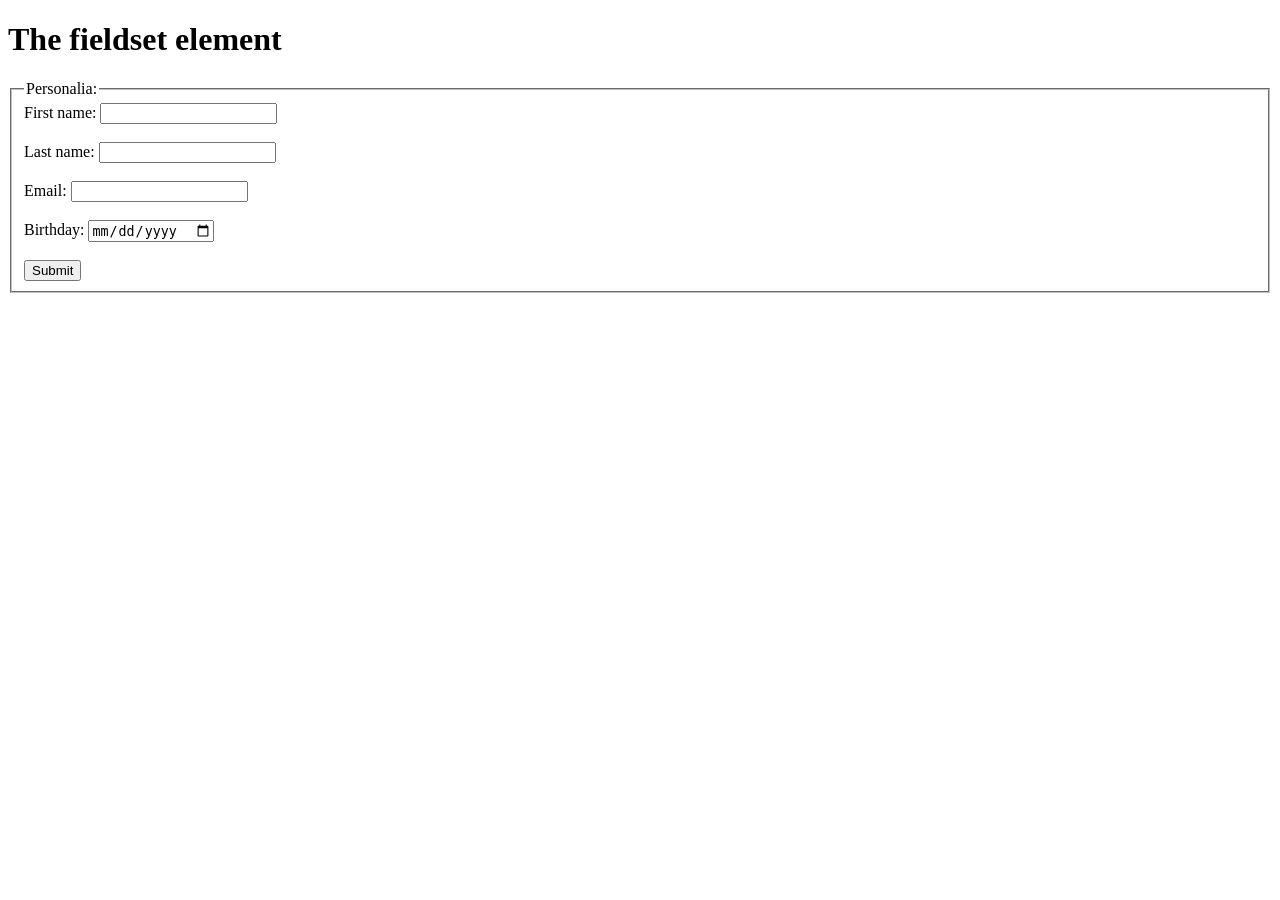
<file: static/text.html>
<!DOCTYPE html>
<html>
<body>

<h1>The fieldset element</h1>

<form action="/action_page.php">
 <fieldset>
  <legend>Personalia:</legend>
  <label for="fname">First name:</label>
  <input type="text" id="fname" name="fname"><br><br>
  <label for="lname">Last name:</label>
  <input type="text" id="lname" name="lname"><br><br>
  <label for="email">Email:</label>
  <input type="email" id="email" name="email"><br><br>
  <label for="birthday">Birthday:</label>
  <input type="date" id="birthday" name="birthday"><br><br>
  <input type="submit" value="Submit">
 </fieldset>
</form>

</body>
</html>
</file>
